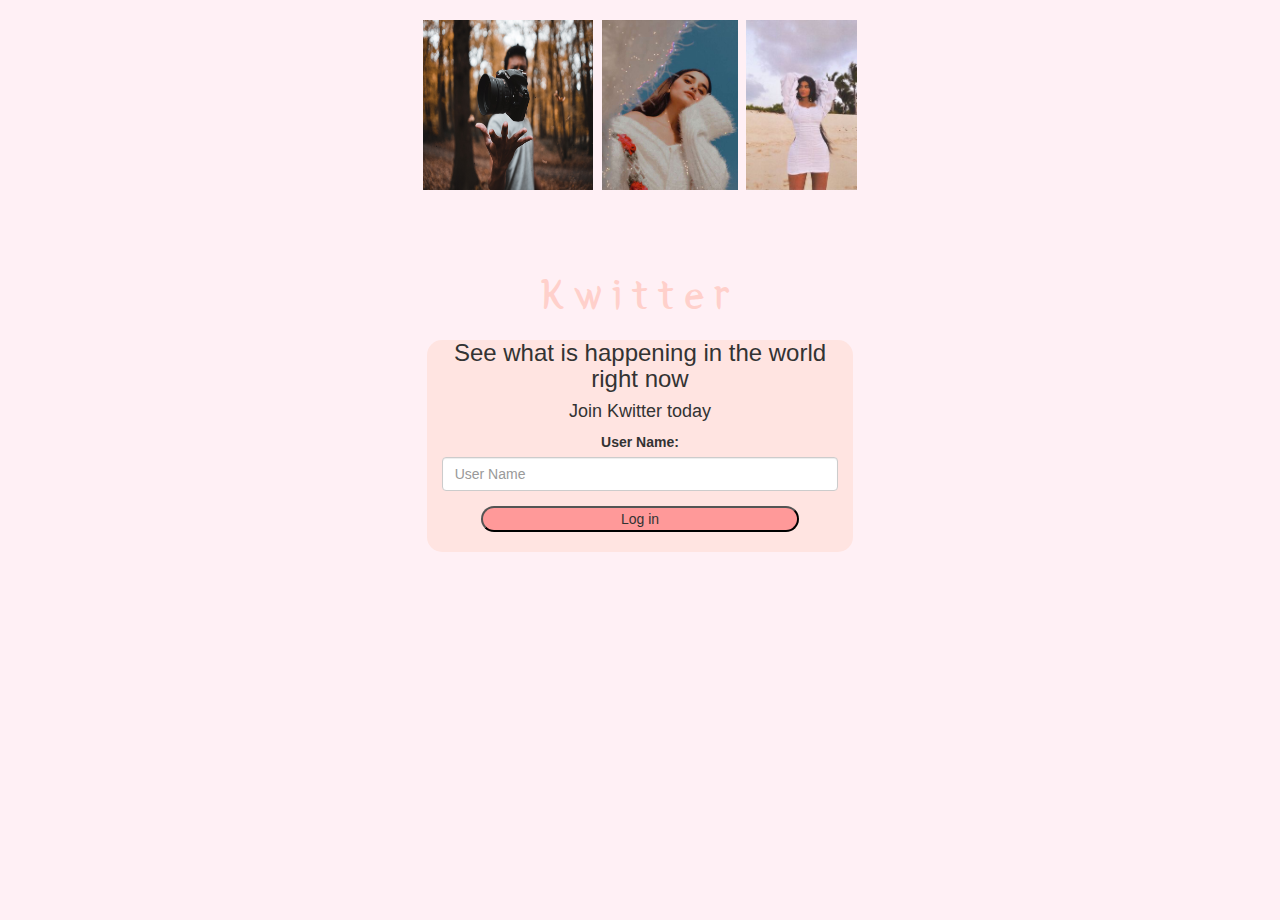
<file: index.html>
<!DOCTYPE html>
<html>
<head>
	<title>Kwitter</title>
<link href="https://fonts.googleapis.com/css?family=Yeon+Sung&display=swap" rel="stylesheet"><meta name="viewport" content="width=device-width, initial-scale=1">

<link rel="stylesheet" href="https://maxcdn.bootstrapcdn.com/bootstrap/3.4.0/css/bootstrap.min.css">
<script src="https://ajax.googleapis.com/ajax/libs/jquery/3.4.1/jquery.min.js"></script>
<script src="https://maxcdn.bootstrapcdn.com/bootstrap/3.4.0/js/bootstrap.min.js"></script>

<link rel="stylesheet" type="text/css" href="kwitterenter.css">
<script src="kwitter.js"></script>
</head>
<body>
<center>
    <h2><span><img src="0_eNH1F5m8WCQgH4s2.jpeg"id="picspan1"></span> <span><img src="fashion41593784263.jpeg" id="picspan"> </span><span><img src="342c29a56d1094050561db36f3147e61.jpeg" id="picspan2"> </span></h2>
	<h1 class="header">	
		Kwitter	
</h1>
	<div class="col-lg-4 col-md-6 col-sm-6 col-xs-11 login_div">
	
		<h3 >See what is happening in the world right now</h3>
		<h4 >Join Kwitter today</h4>
		<div class="form-group">
		  <label >User Name:</label>
		  <input type="text" id="user_name" class="form-control" placeholder="User Name">

		</div>
		<button id="login_button"  onclick="addUser()">Log in</button>
		<br><br>
	</div>
</center>
</body>
</html>
</file>
<file: kwitterenter.css>
html, body
{
  height: 100%;
  margin: 0;
}

body
{
  background-color:#fff0f5;
}
.header
{
	color:#ffd0cb;font-family: 'Yeon Sung';font-size: 45px;letter-spacing: 10px;margin-top: 80px;
}
.header img
{
	width: 80px;margin-left: -15px;
}

.login_div
{
	background: rgb(255, 228, 225);float: none;border-radius: 15px;
}

.logo
{
	width: 80px;margin-top: 30px;border-radius: 40px;
}

#login_button
{
	width: 80%;border-radius: 15px;
    background-color: #ff9999;
}
#picspan{
    height: 170px; ;
}
#picspan1{
    height: 170px;
    width: 170px ;
}
#picspan2{
    height: 170px; ;
}

.room_name
{
	cursor: pointer;
	font-size: 20px;
}


#logout
{
	font-size: 20px; float: right;
}


#output
{
	padding: 10px; width:80%;background: rgba(255,255,255,0.8);border-radius: 15px;
}

.input_div_room_page
{
	width: 80%;
}

.input_div label
{
	color: white;font-size: 20px;
}


.input_div_message_page
{
	position: fixed;bottom: 0px;width: 100%;background: rgba(255,255,255,0.8);
}
.input_div_message_page label
{
	color: black;
}
.input_div_message_page #msg
{
	width: 80%;
}
.input_div_message_page button
{
	margin-top: 15px;
	width: 50%; 
}
.color_white
{
	color: white
}

.user_tick
{
	width:20px;
}
.message_h4
{
	padding-left:5px;color:grey;
}
</file>
